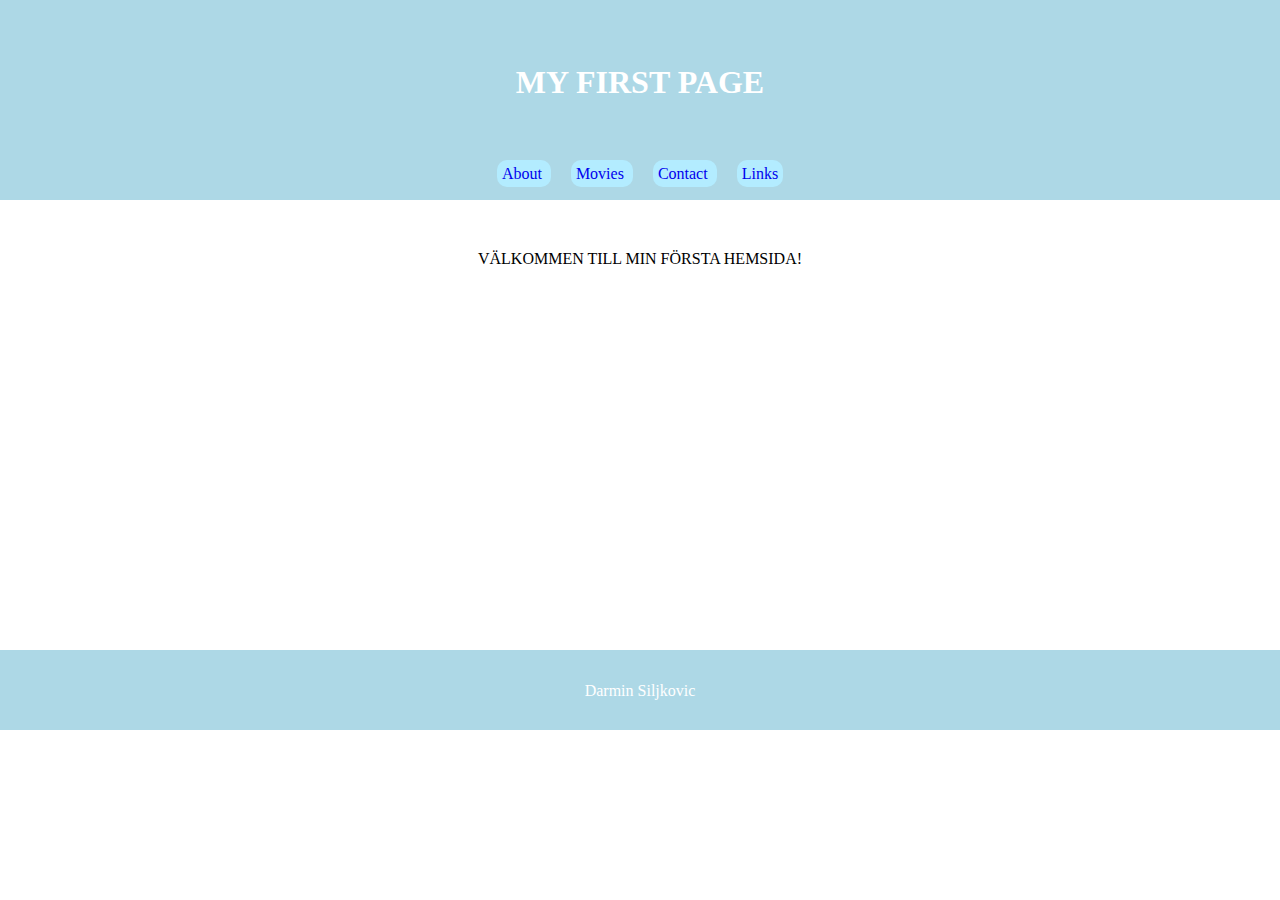
<file: index.html>
<!DOCTYPE html>
<html lang="en" dir="ltr">
  <head>
    <meta charset="utf-8">
    <link rel="stylesheet" href="Laboration_1.css">
    <title>
    </title>
  </head>
  <body>
    <header>
      <a href="index.html"><h1 class="index"><strong>
        MY FIRST PAGE
      </h1></a></strong>

      <div class="About"><a href="About.html">About

      </div>
      <div class="movies"><a href="movies.html">Movies

      </div></a>
      <div class="contact"><a href="contact.html">Contact

      </a></div>
      <div class="Links"><a href="Links.html">Links

      </div></a>  
    </header>


    <div class="body">

      <div id="welcome">
          VÄLKOMMEN TILL MIN FÖRSTA HEMSIDA!

      </div>


    </div>
    <footer>
      <p>Darmin Siljkovic</p>
    </footer>



    <!--<ul class="flikar">
    <li>About</li>
    <li>Contact</li>
    <li>Movies</li>
    <li>Links</li>
  </ul>-->
  </body>

</html>
</file>
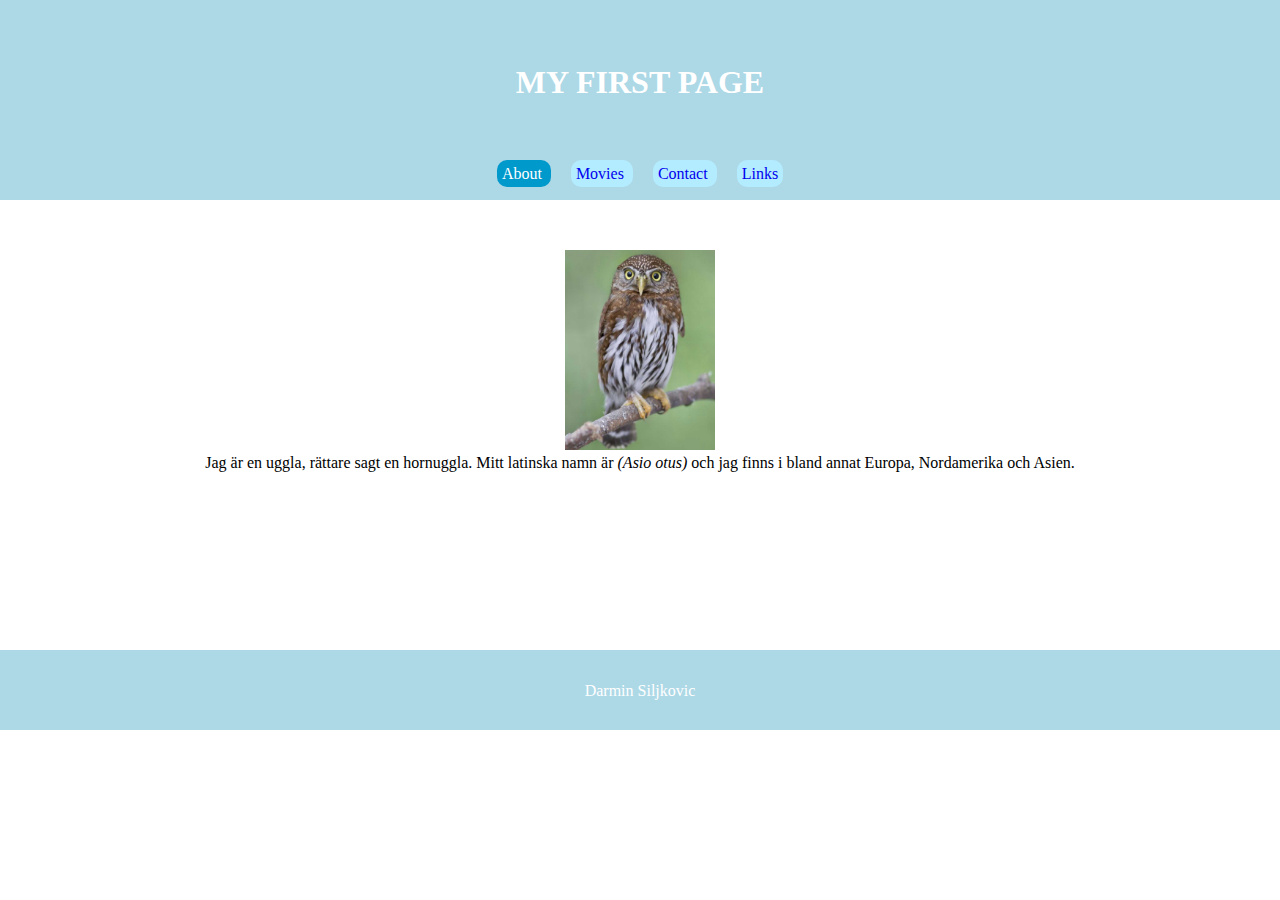
<file: about.html>
<!DOCTYPE html>
<html lang="en" dir="ltr">
  <head>
    <meta charset="utf-8">
    <link rel="stylesheet" href="Laboration_1.css">
    <title>About</title>
  </head>
    <body>
      <header>
        <a href="index.html"><h1 class="index"><strong>
          MY FIRST PAGE
        </h1></a></strong>


        <div class="markeradknapp">About

        </div>

        <div class="movies"><a href="movies.html">Movies

        </div></a>
        <div class="contact"><a href="contact.html">Contact

        </a></div>
        <div class="Links"><a href="Links.html">Links

        </div></a>
      </header>

        <div class="body">
          <img src="uggla.jpg" alt="uggla" width="150" height="200">

          <div id="aboutme">
            Jag är en uggla, rättare sagt en hornuggla. Mitt latinska namn är
            <em>(Asio otus)</em> och jag finns i bland annat Europa, Nordamerika och Asien.
          </div>
        </div>

      </div>
      <footer>
        <p>Darmin Siljkovic</p>
      </footer>


  </body>
</html>
</file>
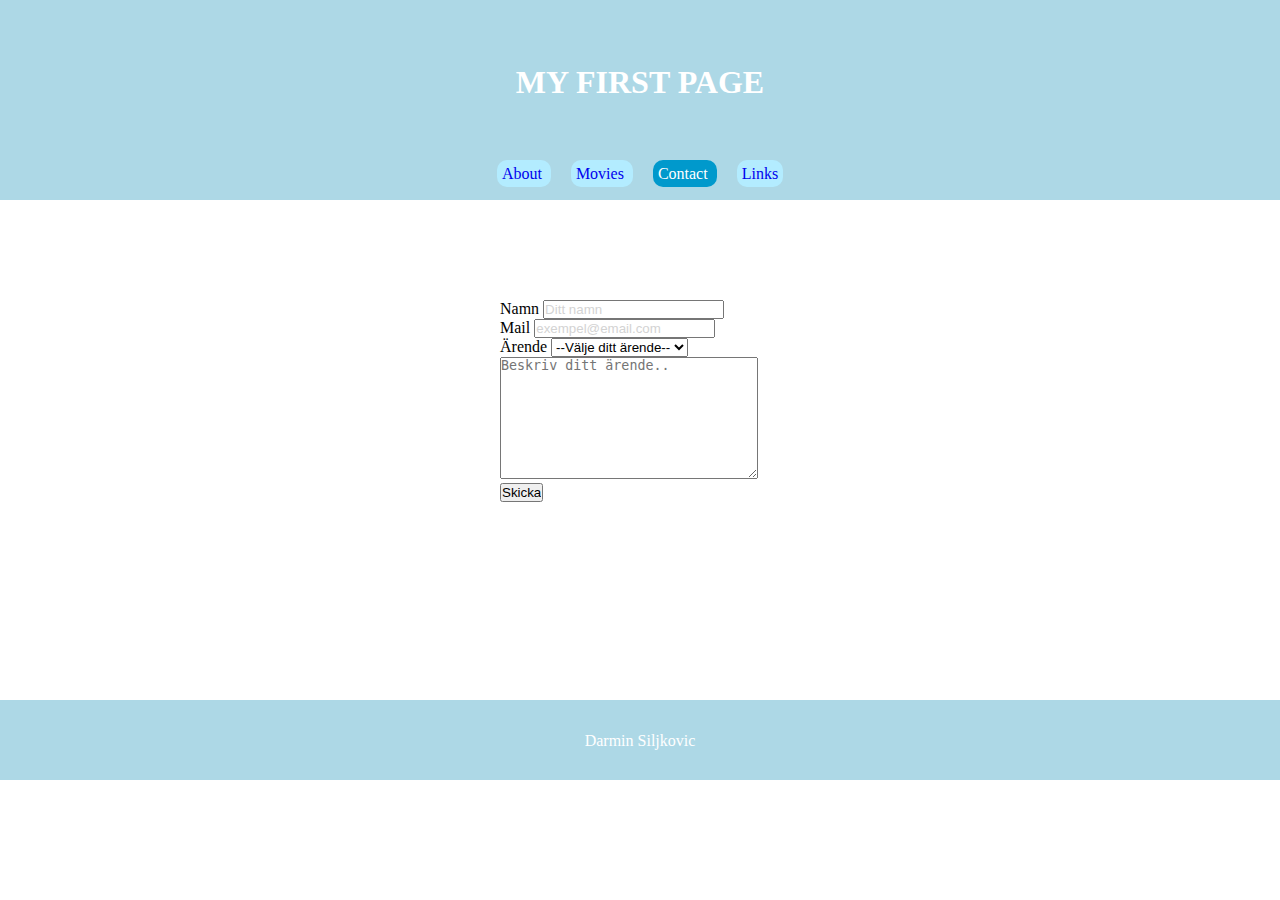
<file: contact.html>
<!DOCTYPE html>
<html lang="en" dir="ltr">
  <head>
    <meta charset="utf-8">
    <title>Contact</title>
    <link rel="stylesheet" href="Laboration_1.css">
  </head>

  <body>
    <header>
      <a href="index.html"><h1 class="index"><strong>
        MY FIRST PAGE
      </h1></a></strong>

      <div class="About"><a href="About.html">About

      </div>
      <div class="movies"><a href="movies.html">Movies

      </div></a>

      <div class="markeradknapp">Contact

      </div>

      <div class="Links"><a href="Links.html">Links

      </div></a>
    </header>


    <div class="contactbody">

      <div class="name">
            <label for="name">Namn</label>
            <input type="text" id="fname" name="firstname"
            placeholder="Ditt namn" required>
            <div>

            <div class="email">
            <label for="email">Mail</label>
            <input type="text" id="email" name="email"
            placeholder="exempel@email.com" required>
            </div>

            <div class="select">

            <label for="issue">Ärende</label>
            <select id="issue">
              <option value="">--Välje ditt ärende--</option>
              <option value="issue">Support</option>
              <option value="info">Information</option>
              <option value="comminuty">Community</option>
              <option value="retail">Återförsäljare</option>
            </select></div>
            <div class="textruta">
              <label for="subject"></label>
              <textarea name="subject" rows="8" cols="30"
                placeholder="Beskriv ditt ärende.."></textarea>
              </div>



<!----------------------------------------------------------->

            </div>
            <div class="knapp">
              <input type="submit" name="send" value="Skicka">
            </div>

    </div>

  </div>


    <footer>
      <p>Darmin Siljkovic</p>
    </footer>

  </body>
</html>
</file>
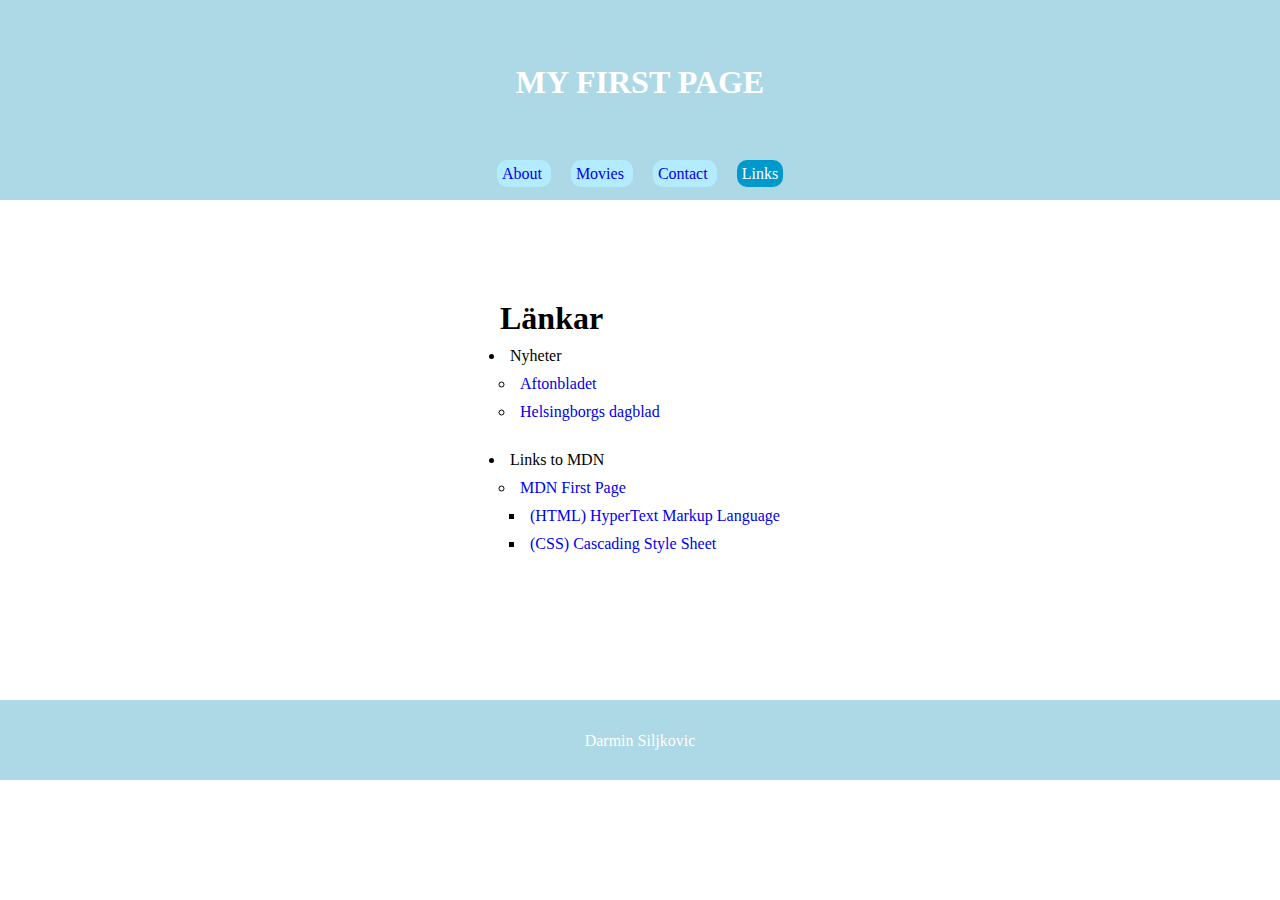
<file: links.html>
<!DOCTYPE html>
<html lang="en" dir="ltr">
  <head>
    <meta charset="utf-8">
    <link rel="stylesheet" href="Laboration_1.css">
    <title>Links</title>
  </head>
  <body>
    <header>
      <a href="index.html"><h1 class="index"><strong>
        MY FIRST PAGE
      </h1></a></strong>

      <div class="About"><a href="About.html">About

      </div>
      <div class="movies"><a href="movies.html">Movies

      </div></a>
      <div class="contact"><a href="contact.html">Contact

      </a></div>
      <div class="markeradknapp">Links

      </div>
      </header>

    <div class="linkbody">
      <h1>Länkar</h1>
      <ul>
        <li class="news">Nyheter
          <ul>
            <li><a href="https://www.aftonbladet.se">Aftonbladet</a></li>
            <li><a href="https://www.hd.se"> Helsingborgs dagblad</a></li>
          </ul></li></ul>

          <ul>
            <li class="mdn">Links to MDN
              <ul>
                <li><a href="https://developer.mozilla.org/sv-SE/">MDN First Page
                <ul>
                  <li><a href="https://developer.mozilla.org/en-US/docs/Web/HTML">
                  (HTML) HyperText Markup Language</li></a>
                <li><a href="https://developer.mozilla.org/en-US/docs/Web/CSS">
                (CSS) Cascading Style Sheet</li></a>
              </ul>
                </a></li>
              </ul>
            </li>
          </ul>

    </div>
    <footer>
      <p>Darmin Siljkovic</p>
    </footer>

  </body>
</html>
</file>
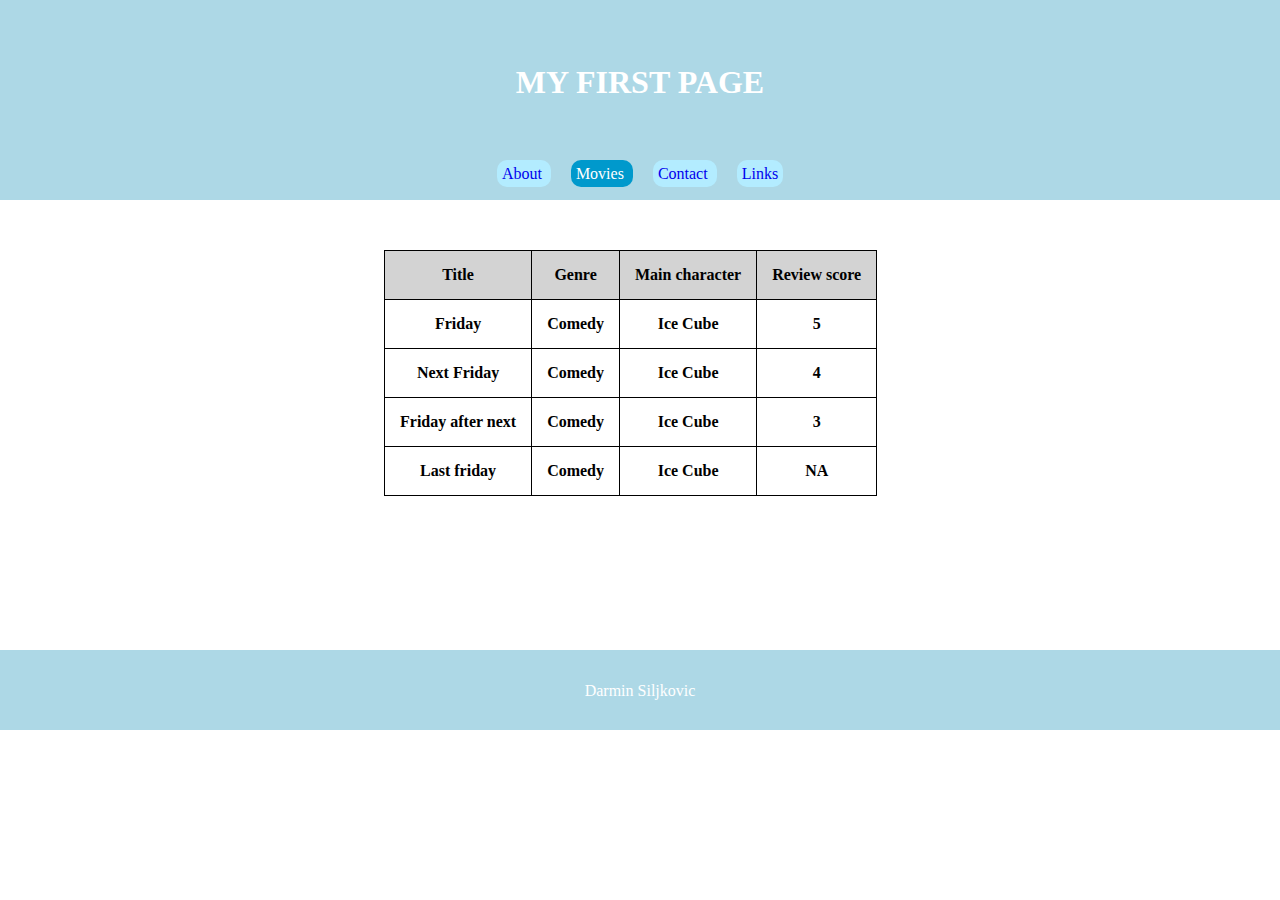
<file: movies.html>
<!DOCTYPE html>
<html lang="en" dir="ltr">
  <head>
    <meta charset="utf-8">
    <link rel="stylesheet" href="Laboration_1.css">
    <title>Movies</title>
  </head>

  <body>
    <header>
      <a href="index.html"><h1 class="index"><strong>
        MY FIRST PAGE
      </h1></a></strong>

      <div class="About"><a href="About.html">About

      </div>
      <div class="markeradknapp">Movies

      </div>
      <div class="contact"><a href="contact.html">Contact

      </a></div>
      <div class="Links"><a href="Links.html">Links

      </div></a>
    </header>



    <div class="body">
      <table>
        <thead>
          <tr>
            <th>Title</th>
            <th>Genre</th>
            <th>Main character</th>
            <th>Review score</th>
          </tr>
        </thead>
        <tbody>
          <tr>
            <th>Friday</th>
            <th>Comedy</th>
            <th>Ice Cube</th>
            <th>5</th>
          </tr>
          <tr>
            <th>Next Friday</th>
            <th>Comedy</th>
            <th>Ice Cube</th>
            <th>4</th>
          </tr>
          <tr>
            <th>Friday after next</th>
            <th>Comedy</th>
            <th>Ice Cube</th>
            <th>3</th>
          </tr>
          <tr>
            <th>Last friday</th>
            <th>Comedy</th>
            <th>Ice Cube</th>
            <th>NA</th>
          </tr>
        </tbody>
        <tbody>

        </tbody>
      </table>
    </div>

    <footer>
      <p>Darmin Siljkovic</p>
    </footer>

  </body>
</html>
</file>
<file: Laboration_1.css>
*{
  box-sizing: border-box;
  margin: 0;
  padding: 0;
}
header{
  background-color: lightblue;
  height: 200px;
  width: 100%;
  text-align: center;

}
a
{
  text-decoration: none;
}



footer{
  background-color: lightblue;
  height: 80px;
  width: 100%;
  text-align: center;
}

table
{
border-collapse: collapse;
border-spacing: 0px;
}
table, th, td
{
padding: 15px;
border: 1px solid black;
margin-left: 30%;
}
thead{
  background-color: lightgrey;
}

p{
  text-align: center;
  margin: 0px;
  padding: 2em;
  color: white;
}
input::placeholder{
  color: lightgrey;
}
ul, li{
  padding: 5px;

}
.subject{
  width: 20%;
}
.contactbody{
  height: 400px;
  width: 100%;
  color: black;
  padding-left: 500px;
  margin-top: 100px;
  display: block;

}
.linkbody
{
  height: 400px;
  width: 100%;
  color: black;
  padding-left: 500px;
  margin-top: 100px;
  display: block;
}
.body{
  height: 400px;
  width: 100%;
  text-align: center;
  color: black;
  padding: center;
  margin-top: 50px;

}
.index{
  text-align: center;
  margin: 0px;
  padding: 2em;
  color: white;
}


.About
{
  display: inline;
  background-color: rgba(179, 236, 255);
  box-sizing: content-box;
  border-radius: 10px;
  color: white;
  text-align: center;
  padding: 5px;
  margin: 10px;


}
.markeradknapp
{
  display: inline;
  background-color: rgba(0, 153, 204);
  box-sizing: content-box;
  border-radius: 10px;
  color: white;
  text-align: center;
  padding: 5px;
  margin: 10px;

}
.About:hover
{
  background-color: rgba(0, 153, 204);
}
.contact{
  display: inline;
  background-color: rgba(179, 236, 255);
  box-sizing: content-box;
  border-radius: 10px;
  color: white;
  text-align: center;
  padding: 5px;
  margin: 10px;

}
.contact:hover
{
  background-color: rgba(0, 153, 204);
}
.movies{
  display: inline;
  background-color: rgba(179, 236, 255);
  box-sizing: content-box;
  border-radius: 10px;
  color: white;
  text-align: center;
  padding: 5px;
  margin: 10px;

}
.movies:hover
{
  background-color: rgba(0, 153, 204);
}
.Links
{
  display: inline;
  background-color: rgba(179, 236, 255);
  box-sizing: content-box;
  border-radius: 10px;
  color: white;
  text-align: center;
  padding: 5px;
  margin: 10px;

}
.Links:hover{
  background-color: rgba(0, 153, 204);
}
</file>
